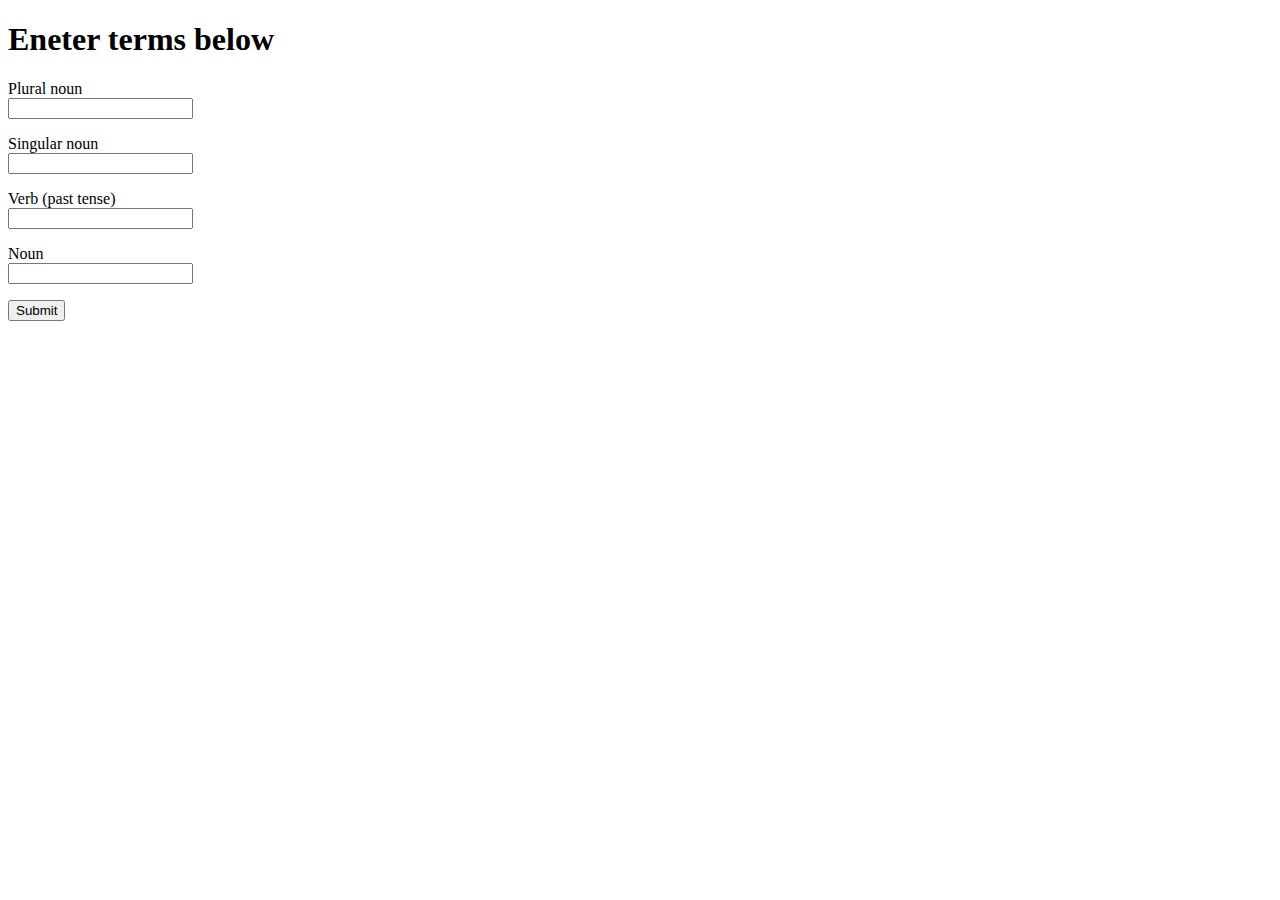
<file: ch2/templates/index.html>
<!DOCTYPE html>
<html>
  <head>
    <title>Poem Maker Pro</title>
  </head>
  <body>
    <h1>Eneter terms below</h1>
    <form method="post" id="" action="/poem">
      <p>Plural noun<br><input type="text" name="noun1" value="" /></p>
      <p>Singular noun<br><input type="text" name="noun2"></p>
      <p>Verb (past tense)<br><input type="text" name="verb"></p>
      <p>Noun<br><input type="text" name="noun3"></p>
      <input type="submit">
    </form>
  </body>
</html>
</file>
